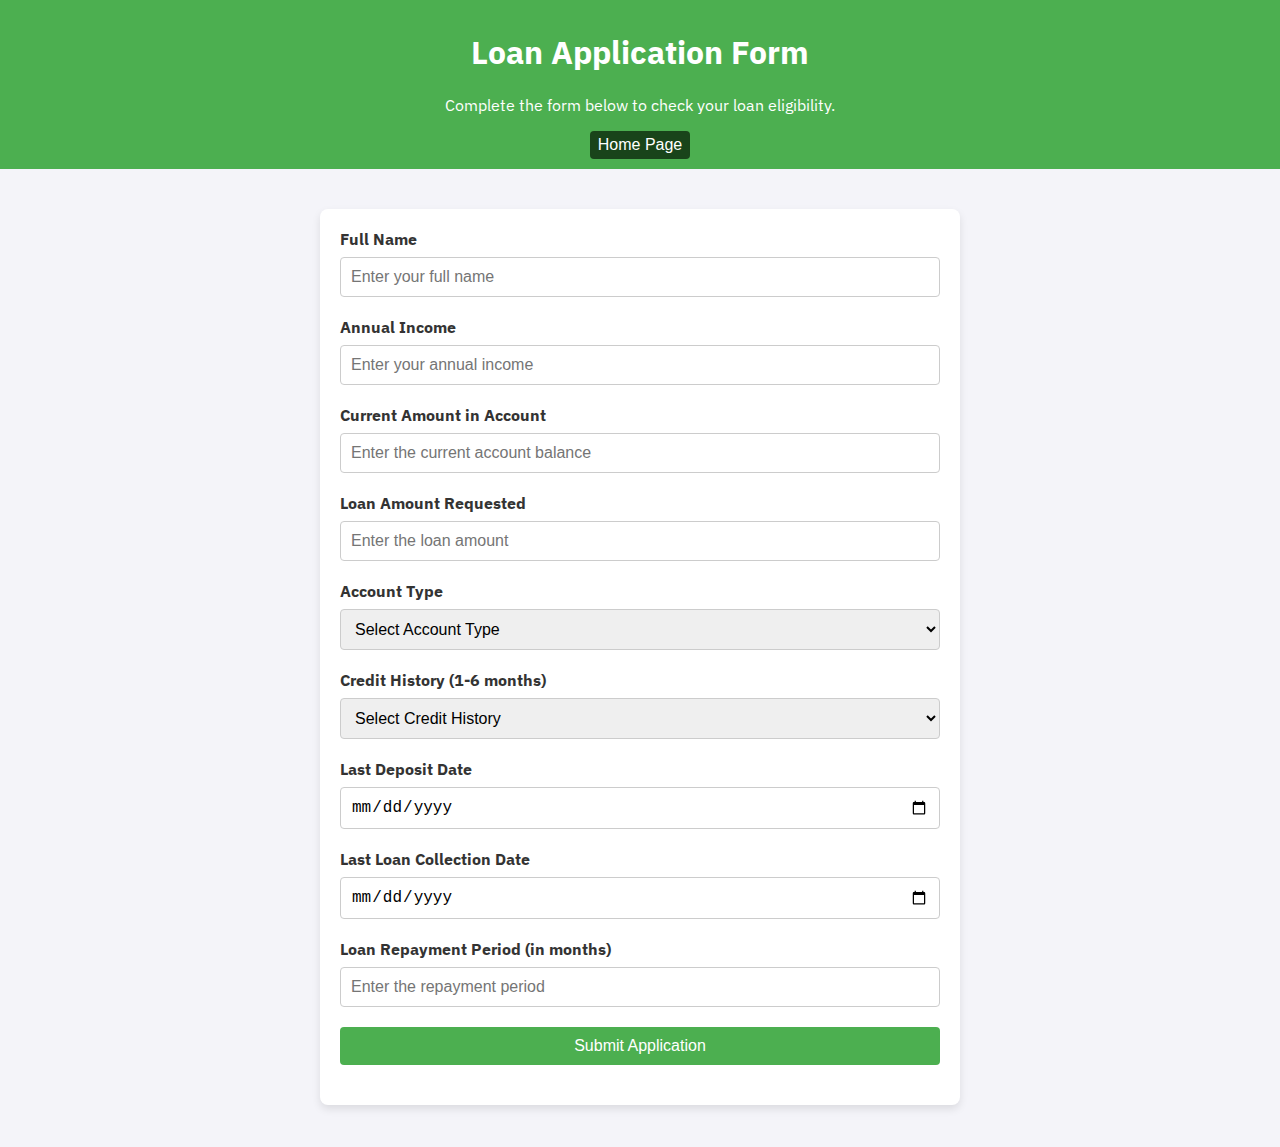
<file: apply.html>
<!DOCTYPE html>
<html lang="en">
<head>
    <meta charset="UTF-8">
    <meta name="viewport" content="width=device-width, initial-scale=1.0">
    <title>Loan Application Form</title>
    <link href="https://fonts.googleapis.com/css?family=IBM+Plex+Sans:400,600" rel="stylesheet">
    <link rel="stylesheet" href="styles/apply.css">
</head>
<body>
    <header class="header">
        <h1>Loan Application Form</h1>
        <p>Complete the form below to check your loan eligibility.</p>
        <a href="index.html"><button style="background-color: #19441a;
            color: white;
            padding: 5px;
            width: 100px;
            text-align: center;">Home Page</button></a>
    </header>

    <div class="container">
        <form id="loanForm">
            <div class="form-group">
                <label for="name">Full Name</label>
                <input type="text" id="name" name="name" placeholder="Enter your full name">
                <small class="error" id="nameError"></small>
            </div>

            <div class="form-group">
                <label for="income">Annual Income</label>
                <input type="number" id="income" name="income" placeholder="Enter your annual income">
                <small class="error" id="incomeError"></small>
            </div>

            <div class="form-group">
                <label for="currentAmount">Current Amount in Account</label>
                <input type="number" id="currentAmount" name="currentAmount" placeholder="Enter the current account balance">
                <small class="error" id="currentAmountError"></small>
            </div>

            <div class="form-group">
                <label for="loanAmount">Loan Amount Requested</label>
                <input type="number" id="loanAmount" name="loanAmount" placeholder="Enter the loan amount">
                <small class="error" id="loanAmountError"></small>
            </div>

            <div class="form-group">
                <label for="accountType">Account Type</label>
                <select id="accountType" name="accountType">
                    <option value="">Select Account Type</option>
                    <option value="current">Current</option>
                    <option value="savings">Savings</option>
                </select>
                <small class="error" id="accountTypeError"></small>
            </div>

            <div class="form-group">
                <label for="creditHistory">Credit History (1-6 months)</label>
                <select id="creditHistory" name="creditHistory">
                    <option value="">Select Credit History</option>
                    <option value="1">1 month</option>
                    <option value="2">2 months</option>
                    <option value="3">3 months</option>
                    <option value="4">4 months</option>
                    <option value="5">5 months</option>
                    <option value="6">6 months</option>
                </select>
                <small class="error" id="creditHistoryError"></small>
            </div>

            <div class="form-group">
                <label for="lastDeposit">Last Deposit Date</label>
                <input type="date" id="lastDeposit" name="lastDeposit">
                <small class="error" id="lastDepositError"></small>
            </div>

            <div class="form-group">
                <label for="lastLoan">Last Loan Collection Date</label>
                <input type="date" id="lastLoan" name="lastLoan">
                <small class="error" id="lastLoanError"></small>
            </div>

            <div class="form-group">
                <label for="repaymentPeriod">Loan Repayment Period (in months)</label>
                <input type="text" id="repaymentPeriod" name="repaymentPeriod" placeholder="Enter the repayment period">
                <small class="error" id="repaymentPeriodError"></small>
            </div>

            <button type="submit">Submit Application</button>
            <small id="resultMessage"></small>
        </form>
    </div>

    <script src="js/script.js"></script>
</body>
</html>
</file>
<file: styles/apply.css>
body {
    margin: 0;
    font-family: 'IBM Plex Sans', sans-serif;
    background-color: #f4f4f9;
    color: #333;
}

.header  {
    background-color: #4CAF50;
    color: white;
    padding: 10px;
    text-align: center;
}
button{
    
}
.container {
    max-width: 600px;
    margin: 40px auto;
    padding: 20px;
    background-color: white;
    border-radius: 8px;
    box-shadow: 0px 4px 8px rgba(0, 0, 0, 0.1);
}

.form-group {
    margin-bottom: 20px;
}

label {
    display: block;
    margin-bottom: 8px;
    font-weight: bold;
    color: #333;
}

input, select {
    width: 100%;
    padding: 10px;
    font-size: 16px;
    border: 1px solid #ccc;
    border-radius: 4px;
    box-sizing: border-box;
}

button {
    background-color: #4CAF50;
    color: white;
    padding: 10px 20px;
    font-size: 16px;
    border: none;
    border-radius: 4px;
    cursor: pointer;
    width: 100%;
}

button:hover {
    background-color: #45a049;
}

small.error {
    color: red;
    display: none;
    font-size: 14px;
}

small#resultMessage {
    display: block;
    margin-top: 20px;
    font-size: 18px;
    color: green;
}
</file>
